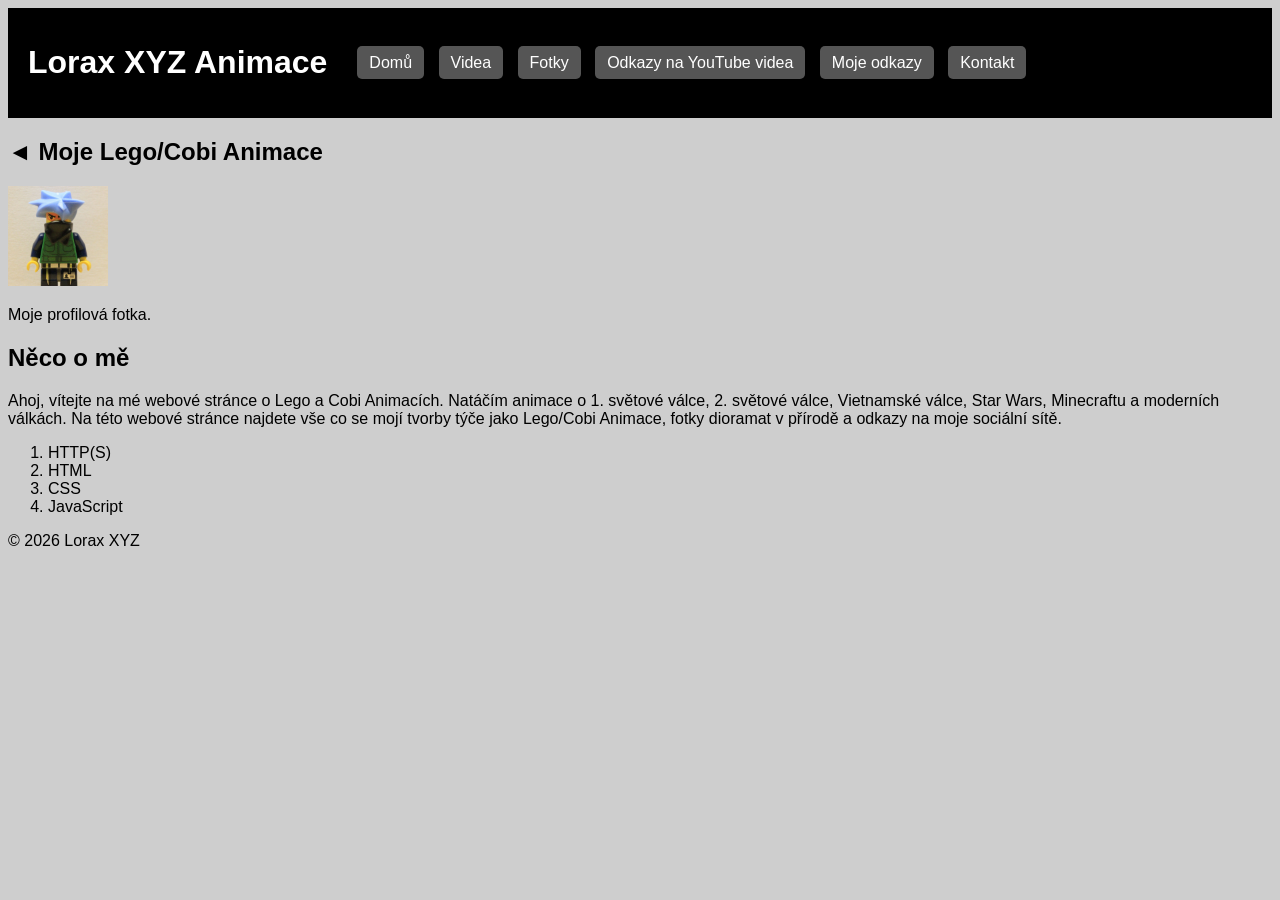
<file: index.html>
<!DOCTYPE html>
<html lang="cs">

  <head>
    <link rel="stylesheet" href="style.css">
    <meta charset="UTF-8" />
    <meta name="viewport" content="width=device-width, initial-scale=1.0" />
    <meta name="description" content="Web o Lego a Cobi animacích zaměřených na historické i moderní války. Najdete zde videa, fotky a odkazy na sociální sítě.">
    <title>Moje YouTube Animace</title>

        




</head>

 

  <body>




<header>
    <h1>Lorax XYZ Animace</h1>
    <nav>
        <a href="index.html">Domů</a>
        <a href="videos.html">Videa</a>
        <a href="photos.html">Fotky</a>
        <a href="youtube.html">Odkazy na YouTube videa</a>
        <a href="links.html">Moje odkazy</a>
        <a href="contact.html">Kontakt</a>
    </nav>
</header>

 




<section id="home">
    

    

    


    <h1>&#9668; Moje Lego/Cobi Animace</h1>
    <img
      src= "photos/channels4_profile.jpg"
      style="width: 100px"
      alt= Moje profilová fotka
    />
    <p>Moje profilová fotka.</p>
    <h1>Něco o mě</h1>
    <p>Ahoj, vítejte na mé webové stránce o Lego a Cobi Animacích. Natáčím animace o 1. světové válce, 2. světové válce, Vietnamské válce, Star Wars, Minecraftu a moderních válkách. Na této webové stránce najdete vše co se mojí tvorby týče jako Lego/Cobi Animace, fotky dioramat v přírodě a odkazy na moje sociální sítě.

        </section>


    
 

<footer>
    <ol>
      <li>HTTP(S)</li>
      <li>HTML</li>
      <li>CSS</li>
      <li>JavaScript</li>

      
    </ol>

</footer>

<p>© 2026 Lorax XYZ</p>
  </body>
</html>
</file>
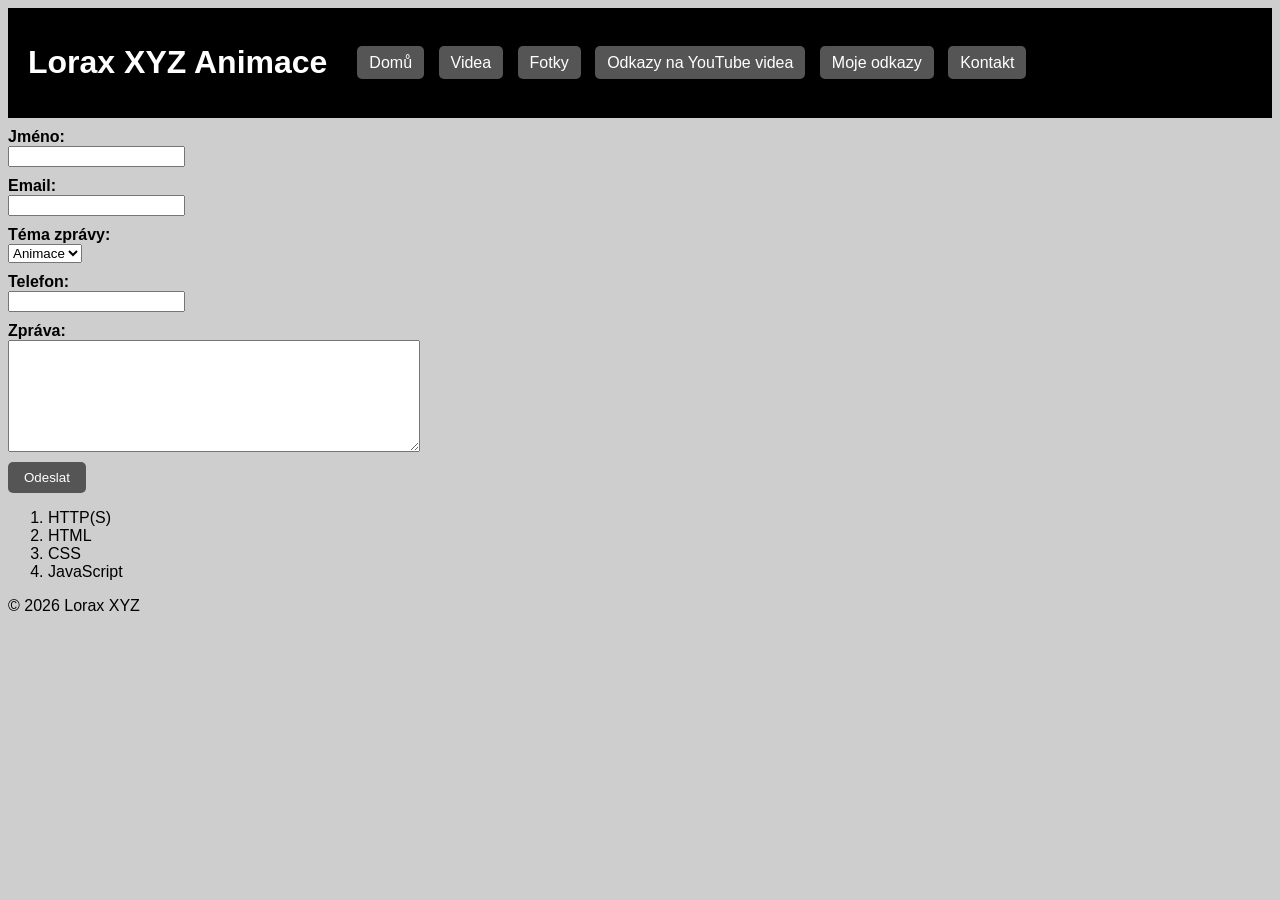
<file: contact.html>
<!DOCTYPE html>
<html lang="cs">

<head>
    <meta charset="UTF-8">
    <meta name="viewport" content="width=device-width, initial-scale=1.0">
    <title>Kontakt</title>
    <meta name="description" content="Web o Lego a Cobi animacích zaměřených na historické i moderní války. Najdete zde videa, fotky a odkazy na sociální sítě.">
    <link rel="stylesheet" href="style.css">
    
    

</head>

    <body>
        <header>
    <h1>Lorax XYZ Animace</h1>
    <nav>
        <a href="index.html">Domů</a>
        <a href="videos.html">Videa</a>
        <a href="photos.html">Fotky</a>
        <a href="youtube.html">Odkazy na YouTube videa</a>
        <a href="links.html">Moje odkazy</a>
        <a href="contact.html">Kontakt</a>
    </nav>
        </header>

   
  <form id="contactForm">
  <label for="name">Jméno:</label>
  <input type="text" id="name" name="name">

  <label for="email">Email:</label>
  <input type="email" id="email" name="email">

  <label for="tema">Téma zprávy:</label>
  <select id="tema" name="tema">
    <option value="animace">Animace</option>
    <option value="fotky">Fotky</option>
    <option value="videa">Videa</option>
    <option value="odkazy">Odkazy</option>
    <option value="ostatni">Ostatní</option>
  </select>

  <label for="phone">Telefon:</label>
  <input type="tel" id="phone" name="phone">

  <label for="message">Zpráva:</label>
  <textarea id="message" name="message"></textarea>

  <button type="submit">Odeslat</button>
</form>

 <footer>
    <ol>
      <li>HTTP(S)</li>
      <li>HTML</li>
      <li>CSS</li>
      <li>JavaScript</li>

      
    </ol>

</footer>

<p>© 2026 Lorax XYZ</p>

</body>

</html>
</file>
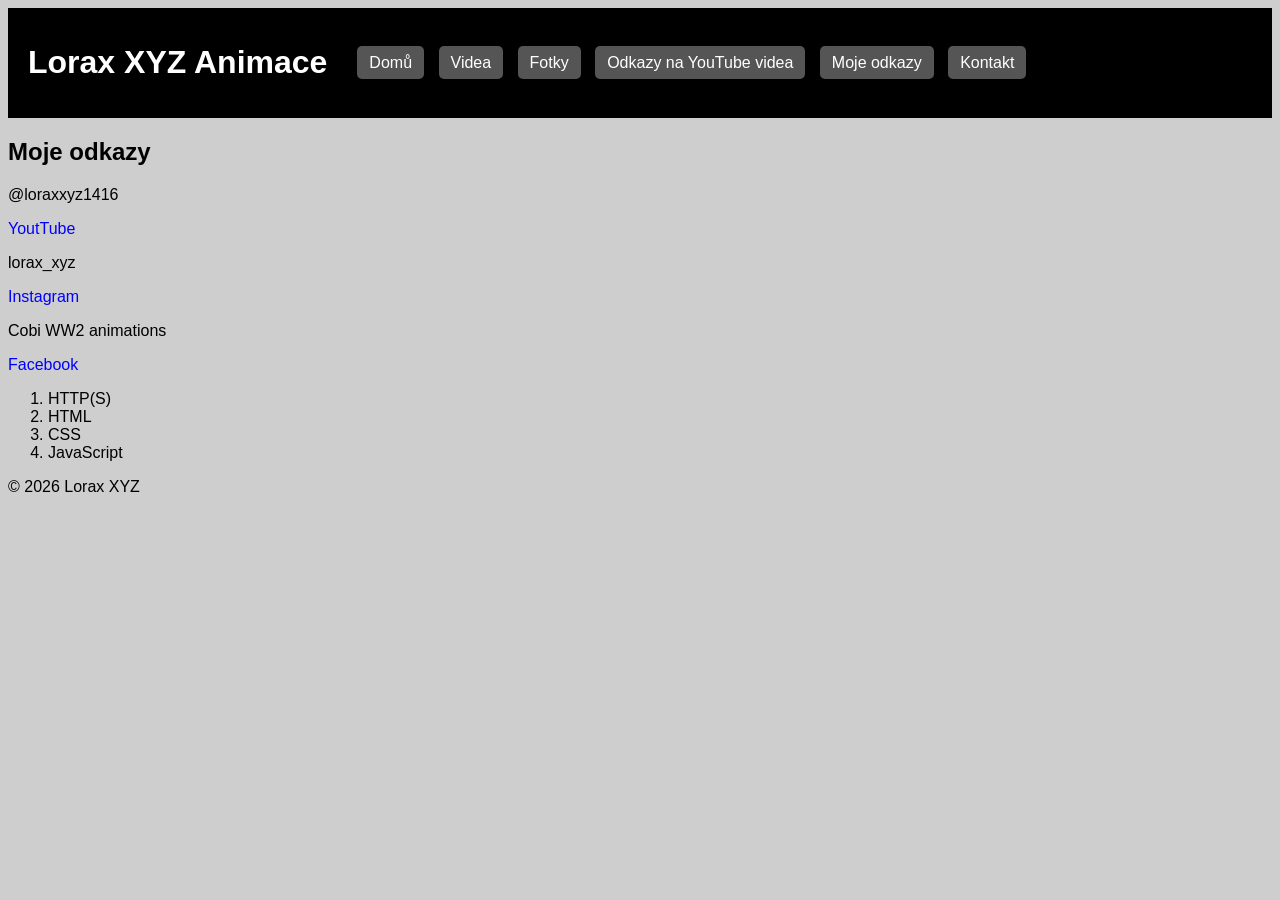
<file: links.html>
<!DOCTYPE html>
<html lang="cs">
<head>
    <meta charset="UTF-8">
    <meta name="viewport" content="width=device-width, initial-scale=1.0">
    <meta name="description" content="Web o Lego a Cobi animacích zaměřených na historické i moderní války. Najdete zde videa, fotky a odkazy na sociální sítě.">
    <title>Odkazy</title>
    <link rel="stylesheet" href="style.css">



</head>

<body>

<header>
    <h1>Lorax XYZ Animace</h1>
    <nav>
        <a href="index.html">Domů</a>
        <a href="videos.html">Videa</a>
        <a href="photos.html">Fotky</a>
        <a href="youtube.html">Odkazy na YouTube videa</a>
        <a href="links.html">Moje odkazy</a>
        <a href="contact.html">Kontakt</a>
    </nav>
</header>



<section id="links">

 <h1>Moje odkazy</h1>

        
<p>@loraxxyz1416</p> <a href="https://www.youtube.com/channel/UCfzgWM51hQe4_IeB-Nv_DCw" target="_blank">YoutTube</a> 

 <p>lorax_xyz</p> <a href="https://www.instagram.com/lorax_xyz/" target="_blank">Instagram </a> 

<p>Cobi WW2 animations</p> <a href="https://www.facebook.com/groups/929143770921791" target="_blank">Facebook</a> 


     

     
</section>

<footer>
    <ol>
      <li>HTTP(S)</li>
      <li>HTML</li>
      <li>CSS</li>
      <li>JavaScript</li>

      
    </ol>

</footer>

<p>© 2026 Lorax XYZ</p>

</body>
</html>
</file>
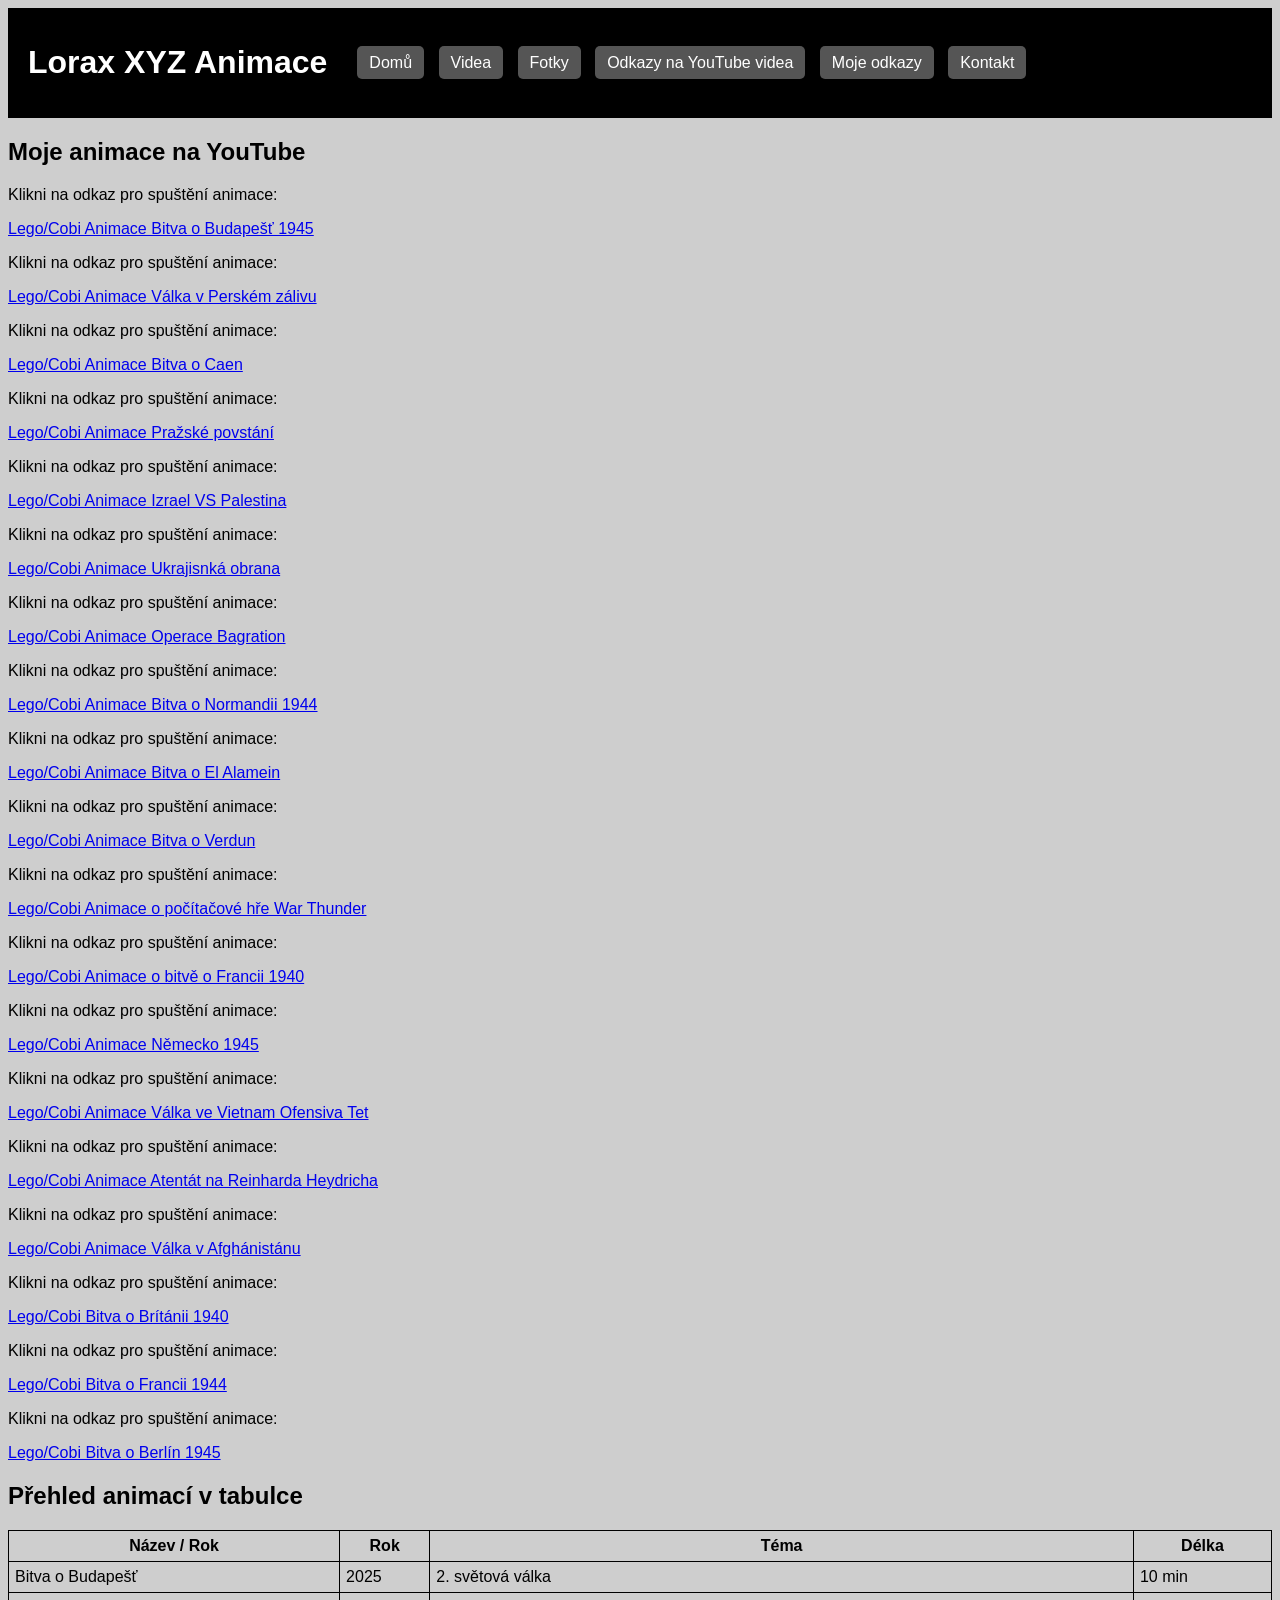
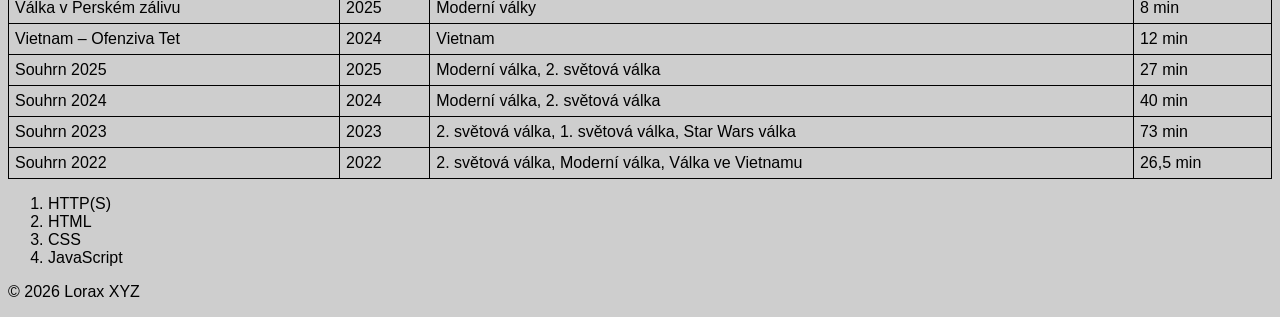
<file: youtube.html>
<!DOCTYPE html>
<html lang="cs">
<head>
    <meta charset="UTF-8">
    <meta name="viewport" content="width=device-width, initial-scale=1.0">
    <meta name="description" content="Web o Lego a Cobi animacích zaměřených na historické i moderní války. Najdete zde videa, fotky a odkazy na sociální sítě.">
    <title>Youtube Videa</title>
    <link rel="stylesheet" href="style.css">

   

</head>

<body>

<header>
    <h1>Lorax XYZ Animace</h1>
    <nav>
        <a href="index.html">Domů</a>
        <a href="videos.html">Videa</a>
        <a href="photos.html">Fotky</a>
        <a href="youtube.html">Odkazy na YouTube videa</a>
        <a href="links.html">Moje odkazy</a>
        <a href="contact.html">Kontakt</a>
    </nav>
</header>



<section id="youtube">

    <h1>Moje animace na YouTube</h1>

<p>Klikni na odkaz pro spuštění animace:</p>
<a href="https://www.youtube.com/watch?v=RnzY1Q3_NVY" target="_blank">
  Lego/Cobi Animace Bitva o Budapešť 1945
</a>

<p>Klikni na odkaz pro spuštění animace:</p>
<a href="https://www.youtube.com/watch?v=BvlklWtzTCU" target="_blank">
  Lego/Cobi Animace Válka v Perském zálivu
</a>

<p>Klikni na odkaz pro spuštění animace:</p>
<a href="https://www.youtube.com/watch?v=XfYMdJUu2bU" target="_blank">
Lego/Cobi Animace Bitva o Caen
</a>


<p>Klikni na odkaz pro spuštění animace:</p>
<a href="https://www.youtube.com/watch?v=VaWCi2uIhao" target="_blank">
Lego/Cobi Animace Pražské povstání
</a>


<p>Klikni na odkaz pro spuštění animace:</p>
<a href="https://www.youtube.com/watch?v=5C2czORDwyo" target="_blank">
Lego/Cobi Animace Izrael VS Palestina
</a>

<p>Klikni na odkaz pro spuštění animace:</p>
<a href="https://www.youtube.com/watch?v=lnxxzXVsdp8" target="_blank">
Lego/Cobi Animace Ukrajisnká obrana
</a>

<p>Klikni na odkaz pro spuštění animace:</p>
<a href="https://www.youtube.com/watch?v=ltfJVM-qqtI" target="_blank">
Lego/Cobi Animace Operace Bagration
</a>

<p>Klikni na odkaz pro spuštění animace:</p>
<a href="https://www.youtube.com/watch?v=WDS24G57pJE" target="_blank">
Lego/Cobi Animace Bitva o Normandii 1944
</a>

<p>Klikni na odkaz pro spuštění animace:</p>
<a href="https://www.youtube.com/watch?v=QaUzdCcBuNQ" target="_blank">
Lego/Cobi Animace Bitva o El Alamein
</a>

<p>Klikni na odkaz pro spuštění animace:</p>
<a href="https://www.youtube.com/watch?v=rky0xp-ewHg" target="_blank">
Lego/Cobi Animace Bitva o Verdun
</a>

<p>Klikni na odkaz pro spuštění animace:</p>
<a href="https://www.youtube.com/watch?v=lei6UwylbZ4" target="_blank">
Lego/Cobi Animace o počítačové hře War Thunder
</a>

<p>Klikni na odkaz pro spuštění animace:</p>
<a href="https://www.youtube.com/watch?v=8DuqnGDlNR0" target="_blank">
Lego/Cobi Animace o bitvě o Francii 1940
</a>

<p>Klikni na odkaz pro spuštění animace:</p>
<a href="https://www.youtube.com/watch?v=mhyh9rPHqIc" target="_blank">
Lego/Cobi Animace Německo 1945
</a>

<p>Klikni na odkaz pro spuštění animace:</p>
<a href="https://www.youtube.com/watch?v=c4bkRIC4vJw" target="_blank">
Lego/Cobi Animace Válka ve Vietnam Ofensiva Tet
</a>

<p>Klikni na odkaz pro spuštění animace:</p>
<a href="https://www.youtube.com/watch?v=yS741YcAMqM" target="_blank">
Lego/Cobi Animace Atentát na Reinharda Heydricha
</a>

<p>Klikni na odkaz pro spuštění animace:</p>
<a href="https://www.youtube.com/watch?v=6lTAzQM0iVw" target="_blank">
Lego/Cobi Animace Válka v Afghánistánu
</a>

<p>Klikni na odkaz pro spuštění animace:</p>
<a href="https://www.youtube.com/watch?v=gXscm9qma34" target="_blank">
Lego/Cobi Bitva o Brítánii 1940
</a>

<p>Klikni na odkaz pro spuštění animace:</p>
<a href="https://www.youtube.com/watch?v=lh6JDlmZnDo" target="_blank">
Lego/Cobi Bitva o Francii 1944
</a>

<p>Klikni na odkaz pro spuštění animace:</p>
<a href="https://www.youtube.com/watch?v=WsYPAn0rRvI" target="_blank">
Lego/Cobi Bitva o Berlín 1945
</a>

<h2>Přehled animací v tabulce</h2>
    
   
     


     


<table style="border-collapse: collapse; width: 100%;">
  <tr>
    <th style="border: 1px solid black; padding: 6px;">Název / Rok</th>
    <th style="border: 1px solid black; padding: 6px;">Rok</th>
    <th style="border: 1px solid black; padding: 6px;">Téma</th>
    <th style="border: 1px solid black; padding: 6px;">Délka</th>
  </tr>

  <tr>
    <td style="border: 1px solid black; padding: 6px;">Bitva o Budapešť</td>
    <td style="border: 1px solid black; padding: 6px;">2025</td>
    <td style="border: 1px solid black; padding: 6px;">2. světová válka</td>
    <td style="border: 1px solid black; padding: 6px;">10 min</td>
  </tr>

  <tr>
    <td style="border: 1px solid black; padding: 6px;">Válka v Perském zálivu</td>
    <td style="border: 1px solid black; padding: 6px;">2025</td>
    <td style="border: 1px solid black; padding: 6px;">Moderní války</td>
    <td style="border: 1px solid black; padding: 6px;">8 min</td>
  </tr>

  <tr>
    <td style="border: 1px solid black; padding: 6px;">Vietnam – Ofenziva Tet</td>
    <td style="border: 1px solid black; padding: 6px;">2024</td>
    <td style="border: 1px solid black; padding: 6px;">Vietnam</td>
    <td style="border: 1px solid black; padding: 6px;">12 min</td>
  </tr>

  <tr>
    <td style="border: 1px solid black; padding: 6px;">Souhrn 2025</td>
    <td style="border: 1px solid black; padding: 6px;">2025</td>
    <td style="border: 1px solid black; padding: 6px;">Moderní válka, 2. světová válka</td>
    <td style="border: 1px solid black; padding: 6px;">27 min</td>
  </tr>

  <tr>
    <td style="border: 1px solid black; padding: 6px;">Souhrn 2024</td>
    <td style="border: 1px solid black; padding: 6px;">2024</td>
    <td style="border: 1px solid black; padding: 6px;">Moderní válka, 2. světová válka</td>
    <td style="border: 1px solid black; padding: 6px;">40 min</td>
  </tr>

  <tr>
    <td style="border: 1px solid black; padding: 6px;">Souhrn 2023</td>
    <td style="border: 1px solid black; padding: 6px;">2023</td>
    <td style="border: 1px solid black; padding: 6px;">2. světová válka, 1. světová válka, Star Wars válka</td>
    <td style="border: 1px solid black; padding: 6px;">73 min</td>
  </tr>

  <tr>
    <td style="border: 1px solid black; padding: 6px;">Souhrn 2022</td>
    <td style="border: 1px solid black; padding: 6px;">2022</td>
    <td style="border: 1px solid black; padding: 6px;">2. světová válka, Moderní válka, Válka ve Vietnamu</td>
    <td style="border: 1px solid black; padding: 6px;">26,5 min</td>
  </tr>

</table>

<footer>
    <ol>
      <li>HTTP(S)</li>
      <li>HTML</li>
      <li>CSS</li>
      <li>JavaScript</li>

      
    </ol>

</footer>

</section>
<p>© 2026 Lorax XYZ</p>

</body>
</html>
</file>
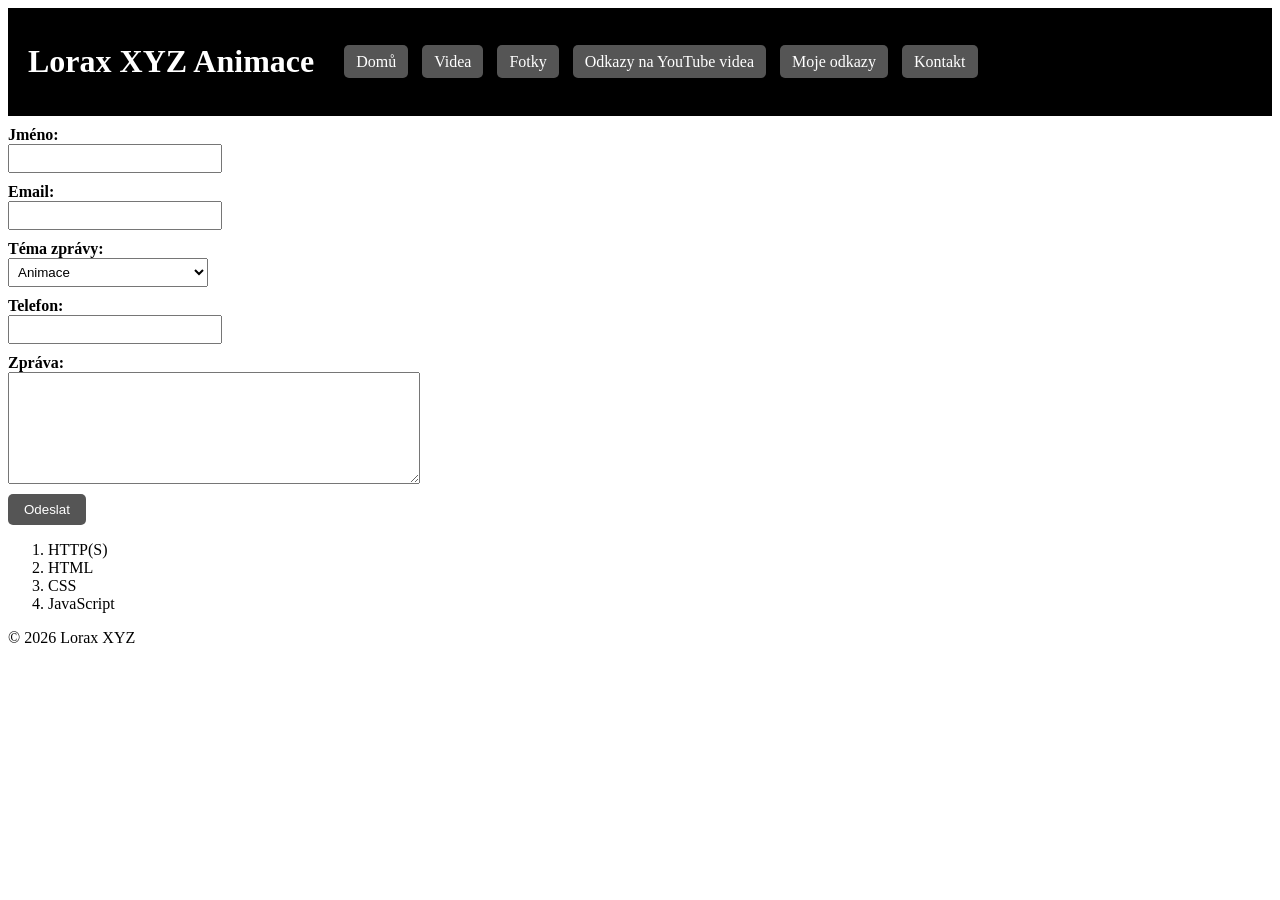
<file: images/contact.html>
<!DOCTYPE html>
<html lang="cs">

<head>
    <meta charset="UTF-8">
    <meta name="viewport" content="width=device-width, initial-scale=1.0">
    <title>Kontakt</title>
    <meta name="description" content="Web o Lego a Cobi animacích zaměřených na historické i moderní války. Najdete zde videa, fotky a odkazy na sociální sítě.">
    <link rel="stylesheet" href="style.css">
    
    

</head>

    <body>
        <header>
    <h1>Lorax XYZ Animace</h1>
    <nav>
        <a href="index.html">Domů</a>
        <a href="videos.html">Videa</a>
        <a href="photos.html">Fotky</a>
        <a href="youtube.html">Odkazy na YouTube videa</a>
        <a href="links.html">Moje odkazy</a>
        <a href="contact.html">Kontakt</a>
    </nav>
        </header>

   
  <form id="contactForm">
  <label for="name">Jméno:</label>
  <input type="text" id="name" name="name">

  <label for="email">Email:</label>
  <input type="email" id="email" name="email">

  <label for="tema">Téma zprávy:</label>
  <select id="tema" name="tema">
    <option value="animace">Animace</option>
    <option value="fotky">Fotky</option>
    <option value="videa">Videa</option>
    <option value="odkazy">Odkazy</option>
    <option value="ostatni">Ostatní</option>
  </select>

  <label for="phone">Telefon:</label>
  <input type="tel" id="phone" name="phone">

  <label for="message">Zpráva:</label>
  <textarea id="message" name="message"></textarea>

  <button type="submit">Odeslat</button>
</form>

 <footer>
    <ol>
      <li>HTTP(S)</li>
      <li>HTML</li>
      <li>CSS</li>
      <li>JavaScript</li>

      
    </ol>

</footer>

<p>© 2026 Lorax XYZ</p>

</body>

</html>
</file>
<file: style.css>
header {
    background: black;
    color: white;
    display: flex;
    align-items: center;      
    padding: 15px 20px;
}

nav {
    margin-left: 20px;        
}

nav a {
    color: white;
    text-decoration: none;
    margin-left: 10px;        
    padding: 8px 12px;
    background: #555;
    border-radius: 5px;
    transition: background 0.3s;
}

nav a:hover {
    background: #777;
}

#links a {
    margin-right: 20px;   
    text-decoration: none;
    color: blue;          
}

body

{
    background-color: #cecece;
    font-family: Arial, sans-serif;
}






<link rel="stylesheet" href="css/style.css">

#contactForm input[type="text"],
#contactForm input[type="email"],
#contactForm input[type="tel"],
#contactForm select {
    width: 200px;          /* kratší políčka */
    padding: 5px;
    display: block;        /* pod sebe */
    margin-bottom: 10px;
}

#contactForm textarea {
    width: 400px;          /* větší políčko pro zprávu */
    height: 100px;
    padding: 5px;
    display: block;
    margin-bottom: 10px;
}

#contactForm button {
    padding: 8px 16px;
    background: #555;
    color: white;
    border: none;
    border-radius: 5px;
    cursor: pointer;
}

#contactForm button:hover {
    background: #777;
}

#contactForm label {
    display: block;        /* každé label nad políčkem */
    margin-top: 10px;
    font-weight: bold;
}
</file>
<file: images/style.css>
header {
            background: black;
            color: white;
            display: flex;
            align-items: center;
            padding: 15px 20px;
        }

        nav {
            margin-left: 20px;
        }

        nav a {
            color: white;
            text-decoration: none;
            margin-left: 10px;
            padding: 8px 12px;
            background: #555;
            border-radius: 5px;
            transition: background 0.3s;
        }

        nav a:hover {
            background: #777;
        }

        #videos video {
            display: block;
            margin: 15px 0;
            max-width: 100%;
        }

        h1, h2 {
            margin-top: 20px;
        }

        p {
            margin: 10px 0;
        }


table {
    border-collapse: collapse;
    width: 80%;
}

th, td {
    padding: 10px;
    border: 1px solid black; /* černé okraje pro všechny buňky */
}

th {
    background-color: black; /* jen hlavička černá */
    color: white;
}



#contactForm input[type="text"],
#contactForm input[type="email"],
#contactForm input[type="tel"],
#contactForm select {
    width: 200px;          /* kratší políčka */
    padding: 5px;
    display: block;        /* pod sebe */
    margin-bottom: 10px;
}

#contactForm textarea {
    width: 400px;          /* větší políčko pro zprávu */
    height: 100px;
    padding: 5px;
    display: block;
    margin-bottom: 10px;
}

#contactForm button {
    padding: 8px 16px;
    background: #555;
    color: white;
    border: none;
    border-radius: 5px;
    cursor: pointer;
}

#contactForm button:hover {
    background: #777;
}

#contactForm label {
    display: block;        /* každé label nad políčkem */
    margin-top: 10px;
    font-weight: bold;
}
</file>
